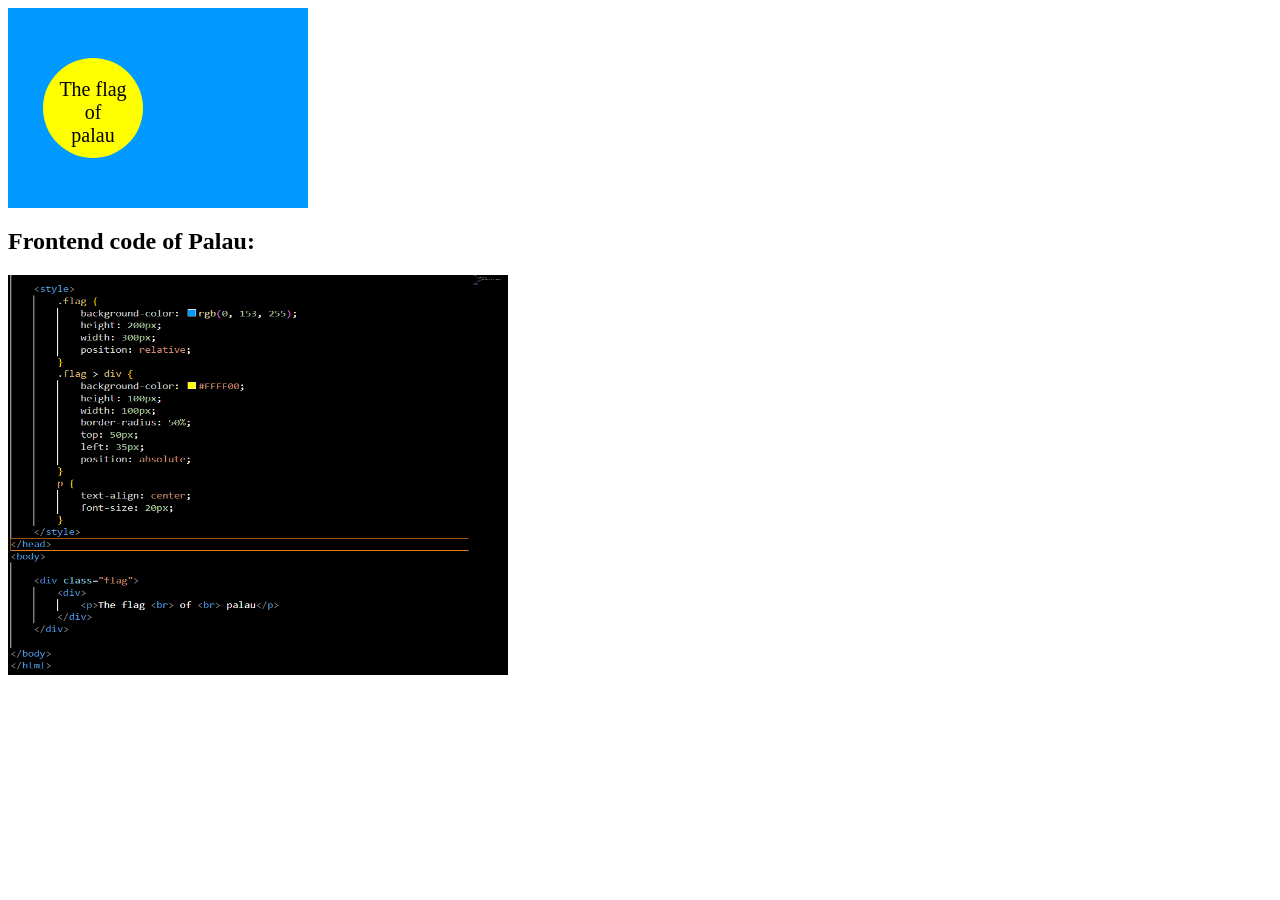
<file: index.html>
<!DOCTYPE html>
<html lang="en">
<head>
    <meta charset="UTF-8">
    <meta name="viewport" content="width=device-width, initial-scale=1.0">
    <title>Document</title>
    <link rel="stylesheet" href="./flagproject.html">

    <style>
        .flag {
            background-color: rgb(0, 153, 255);
            height: 200px;
            width: 300px;
            position: relative;
        }
        .flag > div {
            background-color: #FFFF00;
            height: 100px;
            width: 100px;
            border-radius: 50%;
            top: 50px;
            left: 35px;
            position: absolute;
        }
        p {
            text-align: center;
            font-size: 20px;
        }
    </style>
</head>
<body>
    
    <div class="flag">
        <div>
            <p>The flag <br> of <br> palau</p>
        </div>
    </div>
    <h2>Frontend code of Palau:</h2>
    <img src="./palaucode.png" alt="" style="width: 500px;" height="400px">
    
</body>
</html>
</file>
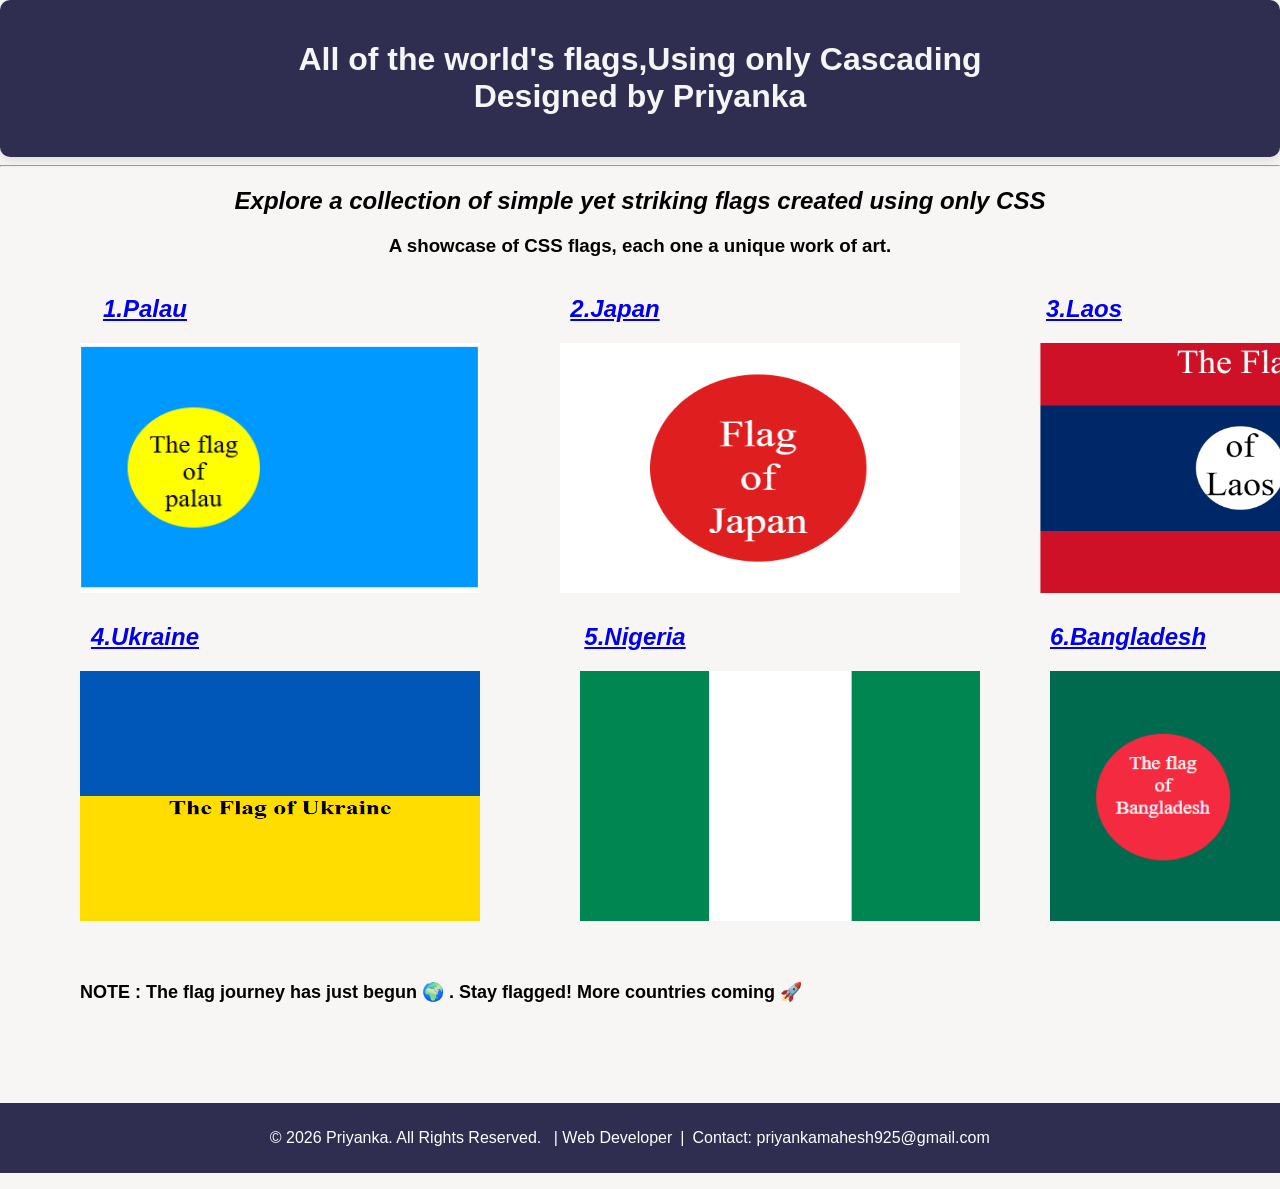
<file: flagproject.html>
<!DOCTYPE html>
<html lang="en">
<head>
    <meta charset="UTF-8">
    <meta name="viewport" content="width=device-width, initial-scale=1.0">
    <title>Document</title>
   <link rel="stylesheet" href="./style.css">

</head>
<body>
    <header>
        <div class="container">
            <h1>All of the world's flags,Using only Cascading<br> Designed by Priyanka <br> </h1>
    

        </div>
    </header>
      <hr>
     <h2>Explore a collection of simple yet striking flags created using only CSS</h2> 
     <h3>A showcase of CSS flags, each one a unique work of art.</h3>
    <div style="display: flex; align-items: flex-start; gap: 200px; padding-left: 30px; ">

    <div class="flag" id="palau" style="width:230px ;">
        <h2><a href="index.html">1.Palau</a></h2>
        <img src="./palau.png" alt="" style="margin-left: 50px; width: 400px; height: 250px;"  >
    </div>

    <div class="flag" id="japan" style="width: 230px;">
        <h2><a href="./index2.html">2.Japan</a></h2>
        <img src="./japan.png" alt="" style="margin-left: 60px; width: 400px; height: 250px;">
    </div>

    <div class="flag" id="laos">
        <h2><a href="./index3.html" style="margin-right: 40px;">3.Laos</a></h2>
    <img src="./laos.png" alt="" style="width: 400px; height: 250px;">
    </div>
    
    </div>

    <div style="display: flex; align-items: flex-start; gap: 200px; padding-left: 30px; margin-top: 200px;">

        <div class="flag" id="ukraine" style="width: 230px;">
            <h2><a href="./index4.html">4.Ukraine</a></h2>
            <img src="./ukraine.png" alt="" style="margin-left: 50px; width: 400px; height: 250px;">
        </div>

        <div class="flag" style="width: 230px; padding-left: 100px; margin-left: 20px;">
            <h2><a href="./index5.html" style="margin-right: 120px;">5.Nigeria</a></h2>
            <img src="./nigeria.png" alt="" style="width: 400px; height: 250px; margin-left: 0px;">
        </div>

        <div class="flag" style="padding-left: 40px;">
            <h2><a href="./index6.html">6.Bangladesh</a></h2>
            <img src="./bangladesh.png" alt="" style="margin-left: 0px; width: 400px; height: 250px;">
        </div>

    </div>

    <h4>NOTE : The flag journey has just begun 🌍 . Stay flagged! More countries coming 🚀</h4>


    <footer>
    <p>© 2026 Priyanka. All Rights Reserved.  | Web Developer | Contact: priyankamahesh925@gmail.com   </p>
  </footer>

    
</p> 
</body>
</html>
</file>
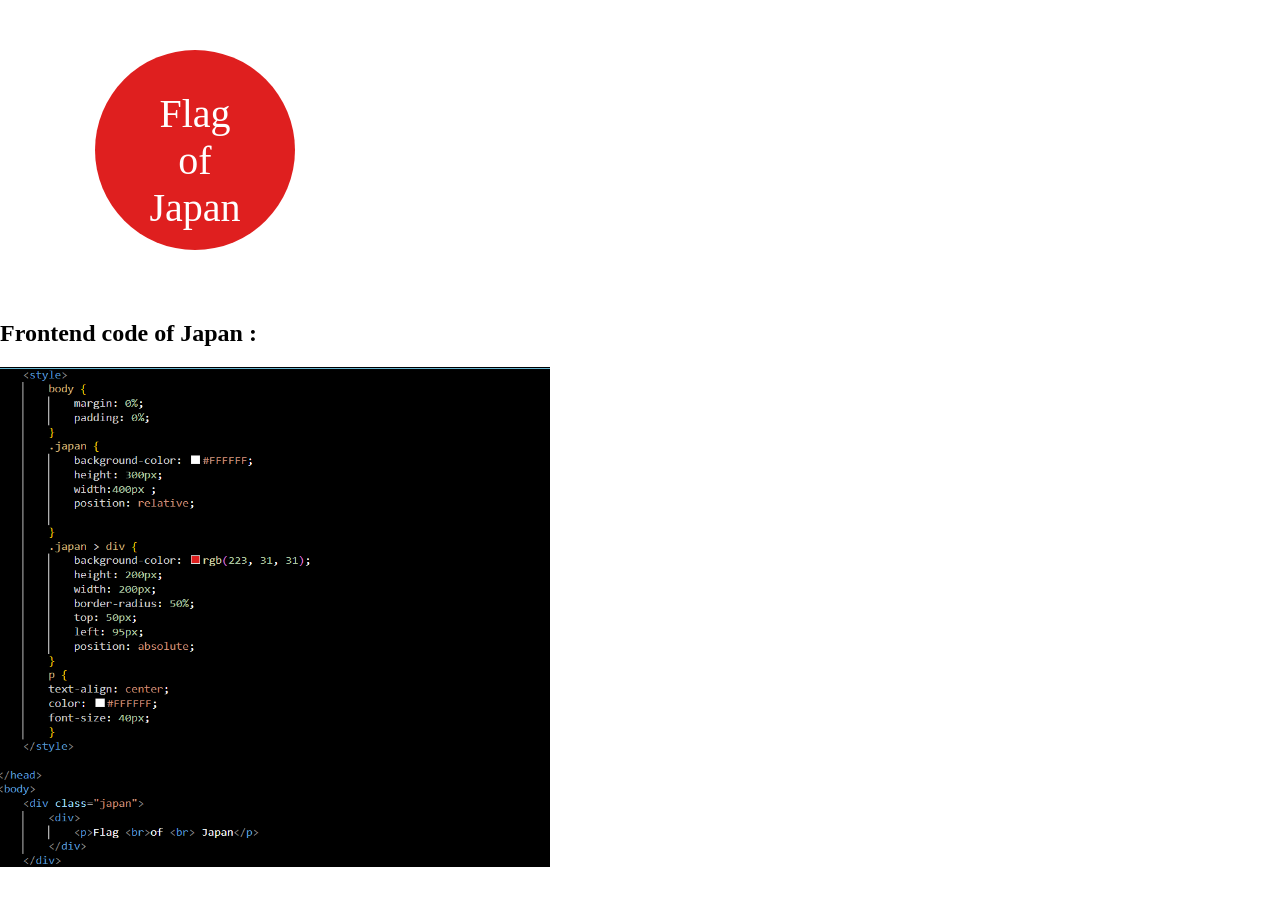
<file: index2.html>
<!DOCTYPE html>
<html lang="en">
<head>
    <meta charset="UTF-8">
    <meta name="viewport" content="width=device-width, initial-scale=1.0">
    <title>Document</title>
    <style>
        body {
            margin: 0%;
            padding: 0%;
        }
        .japan {
            background-color: #FFFFFF;
            height: 300px;
            width:400px ;
            position: relative;

        }
        .japan > div {
            background-color: rgb(223, 31, 31);
            height: 200px;
            width: 200px;
            border-radius: 50%;
            top: 50px;
            left: 95px;
            position: absolute;
        }
        p {
        text-align: center;
        color: #FFFFFF;
        font-size: 40px;
        }
    </style>

</head>
<body>
    <div class="japan">
        <div>
            <p>Flag <br>of <br> Japan</p>
        </div>
    </div>
    <h2>Frontend code of Japan :</h2>
    <img src="./japancode.png" alt="" style="width: 550px;" height="500px">

</body>
</html>
</file>
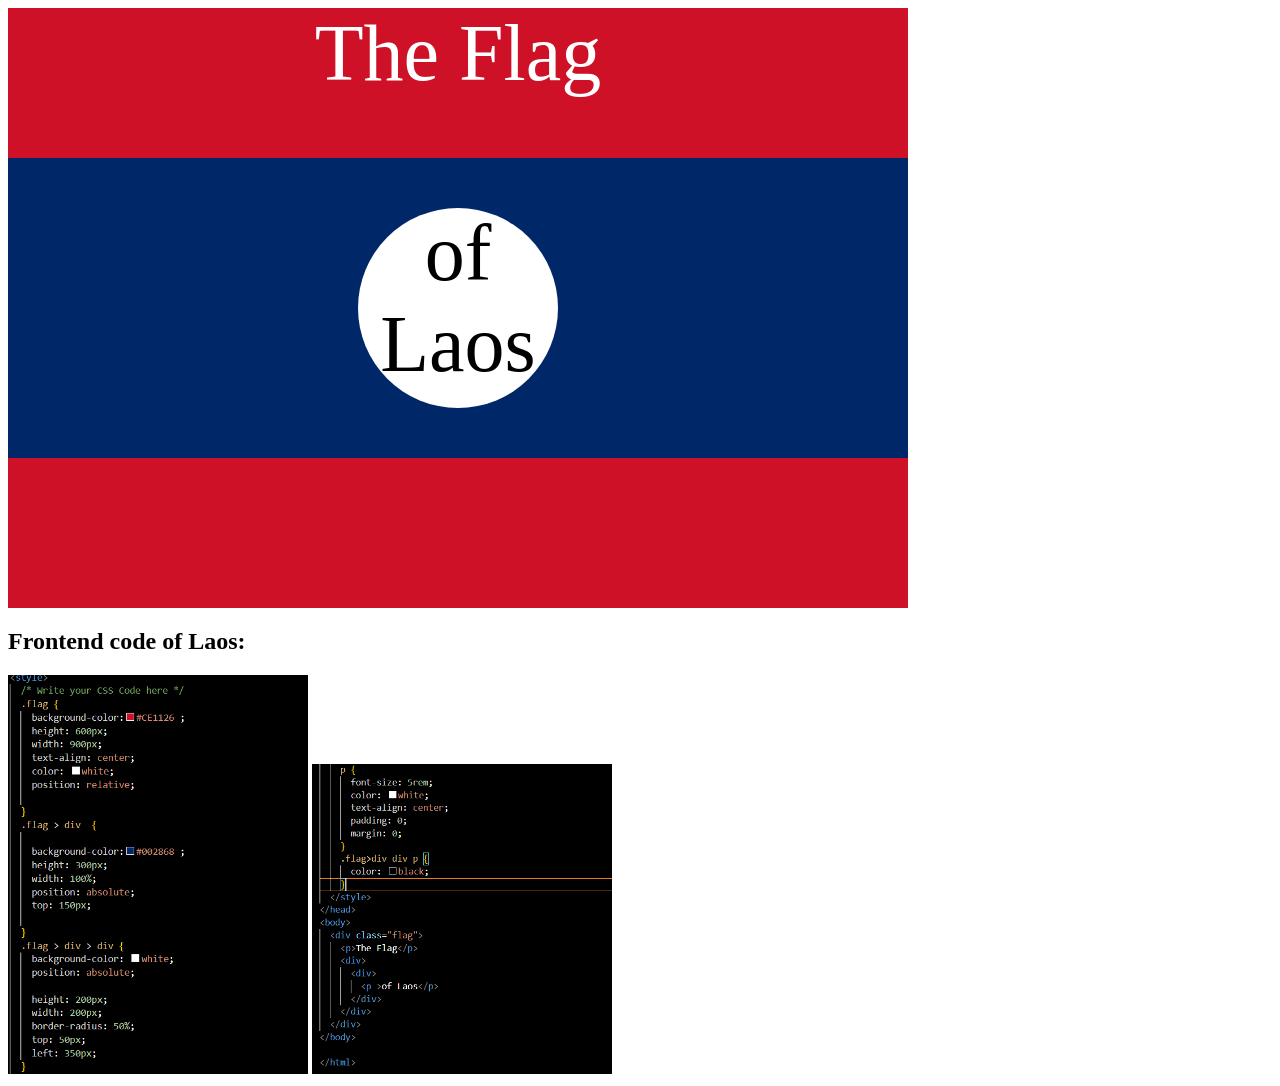
<file: index3.html>
<!DOCTYPE html>
<html lang="en">

<head>
  <meta charset="UTF-8">
  <title>CSS Flag Project</title>
  <style>
    /* Write your CSS Code here */
    .flag {
      background-color:#CE1126 ;
      height: 600px;
      width: 900px;
      text-align: center;
      color: white;
      position: relative;

    }
    .flag > div  {
      
      background-color:#002868 ;
      height: 300px;
      width: 100%;
      position: absolute;
      top: 150px;
      
    }
    .flag > div > div {
      background-color: white;
      position: absolute;
      
      height: 200px;
      width: 200px;
      border-radius: 50%;
      top: 50px;
      left: 350px;
    }
    p {
      font-size: 5rem;
      color: white;
      text-align: center;
      padding: 0;
      margin: 0;
    }
    .flag>div div p {
      color: black;
    }
  </style>
</head>
<body>
  <div class="flag">
    <p>The Flag</p>
    <div>
      <div>
        <p >of Laos</p>
      </div>
    </div>
  </div>
  <h2>Frontend code of Laos:</h2>
  <img src="./laoscode1.png" alt="" style="width: 300px;">
  <img src="./laoscode2.png" alt="" style="width: 300px;">

</body>

</html>
</file>
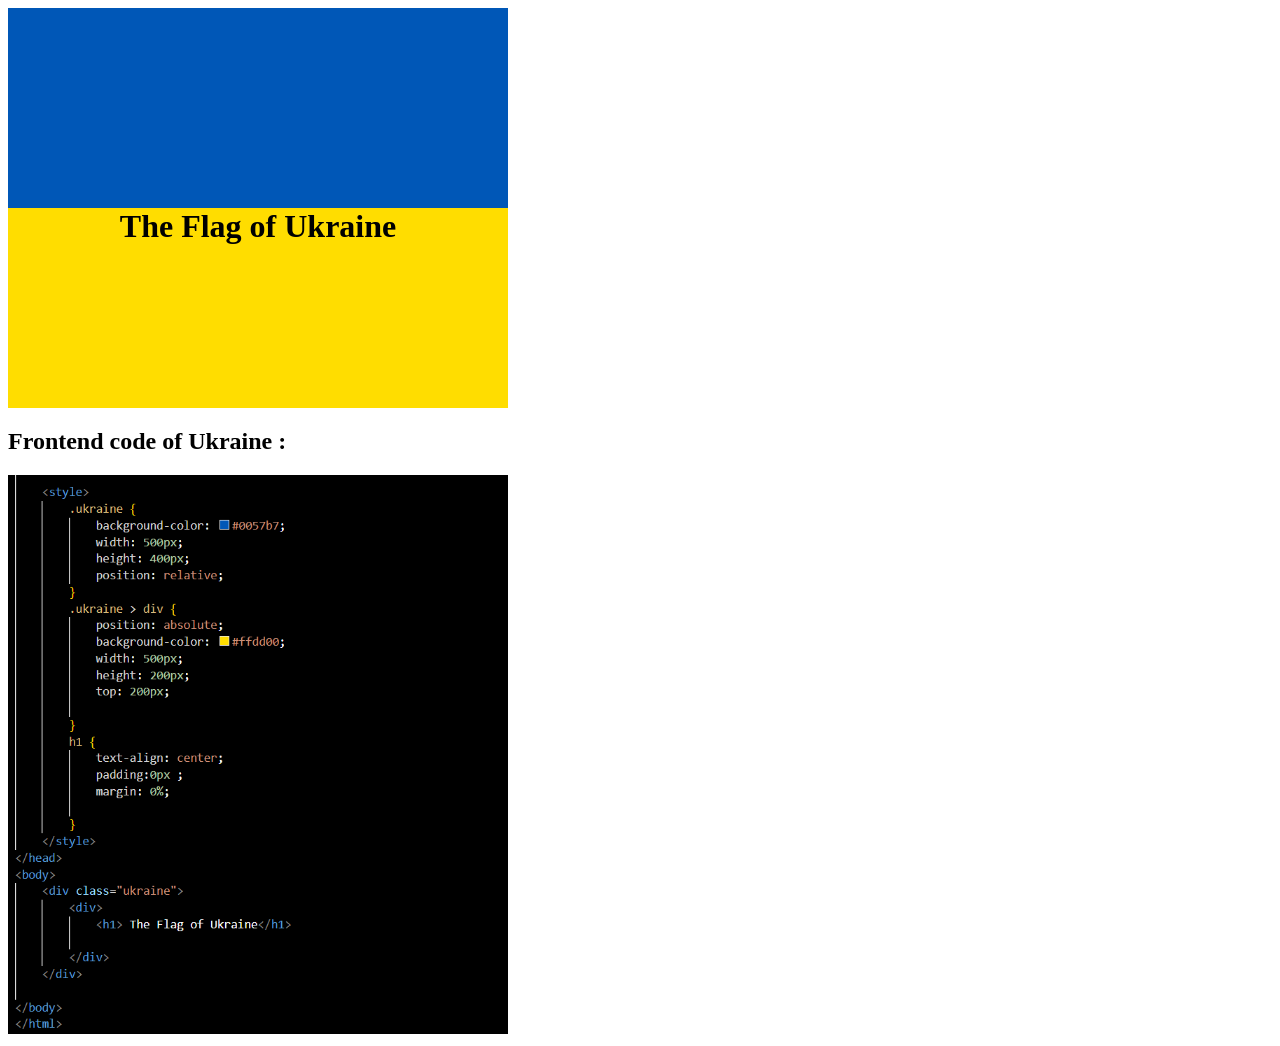
<file: index4.html>
<!DOCTYPE html>
<html lang="en">
<head>
    <meta charset="UTF-8">
    <meta name="viewport" content="width=device-width, initial-scale=1.0">
    <title>Document</title>

    <style>
        .ukraine {
            background-color: #0057b7;
            width: 500px;
            height: 400px;
            position: relative;
        }
        .ukraine > div {
            position: absolute;
            background-color: #ffdd00;
            width: 500px;
            height: 200px;
            top: 200px;

        }
        h1 {
            text-align: center;
            padding:0px ;
            margin: 0%;
            
        }
    </style>
</head>
<body>
    <div class="ukraine">
        <div>
            <h1> The Flag of Ukraine</h1>

        </div>
    </div>
    <h2>Frontend code of Ukraine :</h2>
    <img src="./ukrainecode.png" alt="" style="width: 500px; ">
    
</body>
</html>
</file>
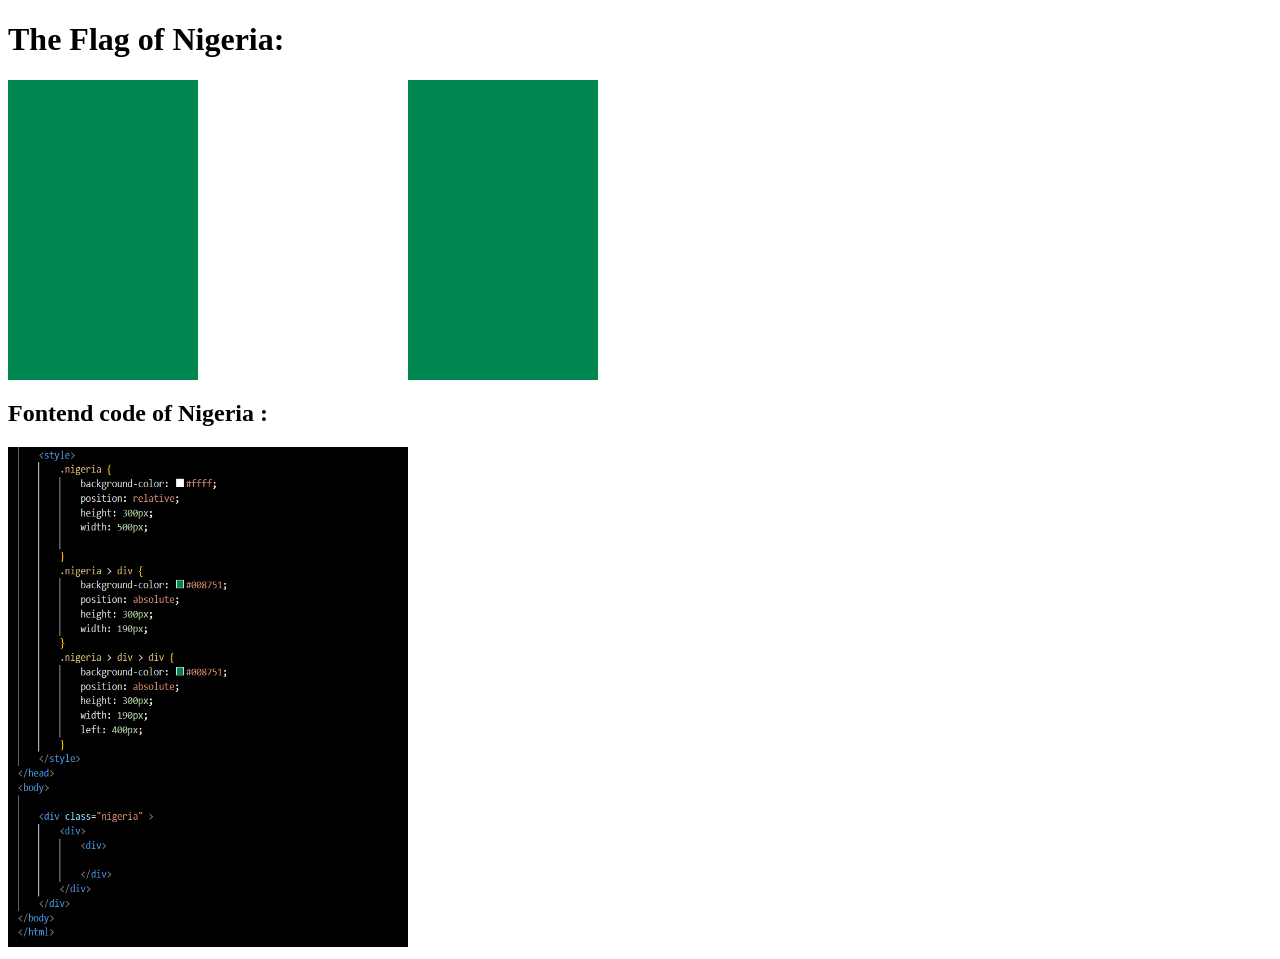
<file: index5.html>
<!DOCTYPE html>
<html lang="en">
<head>
    <meta charset="UTF-8">
    <meta name="viewport" content="width=device-width, initial-scale=1.0">
    <title>Document</title>
    <style>
        .nigeria {
            background-color: #ffff;
            position: relative;
            height: 300px;
            width: 500px;

        }
        .nigeria > div {
            background-color: #008751;
            position: absolute;
            height: 300px;
            width: 190px;
        }
        .nigeria > div > div {
            background-color: #008751;
            position: absolute;
            height: 300px;
            width: 190px;
            left: 400px;
        }
    </style>
</head>
<body>
    <h1>The Flag of Nigeria:</h1>
    
    <div class="nigeria" >
        <div>
            <div>
                
            </div>
        </div>
    </div>
    <h2>Fontend code of Nigeria :</h2>
    <img src="./nigeriacode.png" alt="" style="width: 400px; height: 500px;">
</body>
</html>
</file>
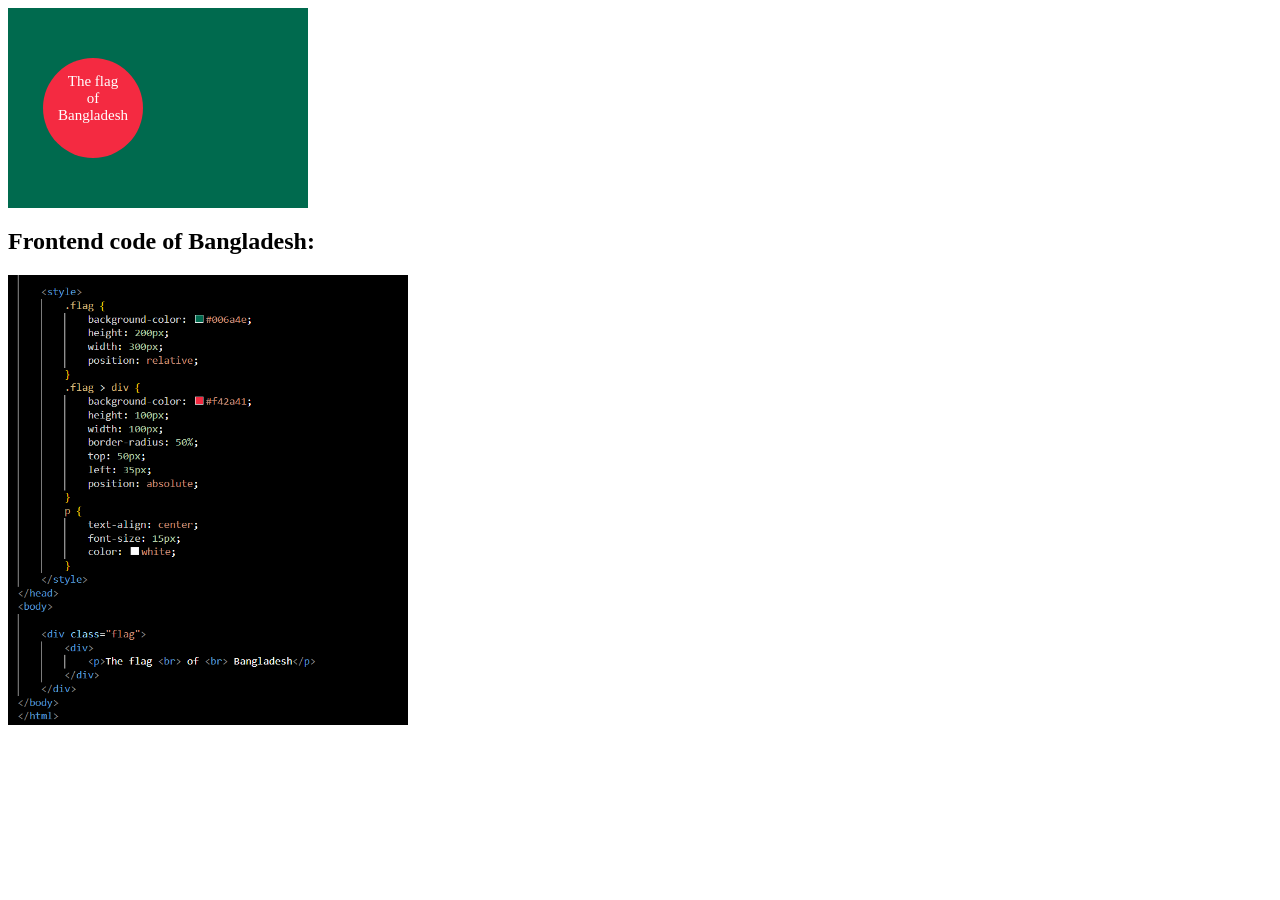
<file: index6.html>
<!DOCTYPE html>
<html lang="en">
<head>
    <meta charset="UTF-8">
    <meta name="viewport" content="width=device-width, initial-scale=1.0">
    <title>Document</title>
    <link rel="stylesheet" href="./flagproject.html">

    <style>
        .flag {
            background-color: #006a4e;
            height: 200px;
            width: 300px;
            position: relative;
        }
        .flag > div {
            background-color: #f42a41;
            height: 100px;
            width: 100px;
            border-radius: 50%;
            top: 50px;
            left: 35px;
            position: absolute;
        }
        p {
            text-align: center;
            font-size: 15px;
            color: white;
        }
    </style>
</head>
<body>
    
    <div class="flag">
        <div>
            <p>The flag <br> of <br> Bangladesh</p>
        </div>
    </div>
    <h2>Frontend code of Bangladesh:</h2>
    <img src="./bangladeshcode.png" alt="" height="450px" width="400px">
</body>
</html>
</file>
<file: style.css>
body {
    background: #f8f5f5;
    margin: 0px;
    padding: 0%;
    font-size: 16px;
    font-family: 'Trebuchet MS', 'Lucida Sans Unicode', 'Lucida Grande', 'Lucida Sans', Arial, sans-serif;

}
.container {
      max-width: 2000px;
      margin-top: 0%;
      background-color: rgba(14, 14, 54, 0.853);
      color: #f5f5f5
;
      padding: 20px;
      
      border-radius: 10px;
      box-shadow: 0 4px 10px rgba(0,0,0,0.1);
    }
h1 {
    text-align: center;
}
h2 {
    text-align: center;
    font-style: oblique;
}
h3 {
    text-align: center;
    font-family: 'Lucida Sans', 'Lucida Sans Regular', 'Lucida Grande', 'Lucida Sans Unicode', Geneva, Verdana, sans-serif;
}
.flag {
    display: inline block;
    height: 8rem;
    width: 8rem;
    position: relative;
}
#palau {
    position: relative;
    
}
#japan {
   
        text-align: center;
        left: 40px;
        
}
div > div > div {
    text-align: center;
    padding-left: 3%;
    
}
#laos {
    text-align: left;
    left: 150px;
    
}
h4 {
    margin-top: 250px;
    margin-bottom: 0px;
    font-size: large;
    font-family: 'Gill Sans', 'Gill Sans MT', Calibri, 'Trebuchet MS', sans-serif;
    padding-left: 40px;
    margin-left: 40px;
}
footer {
      background-color: rgba(14, 14, 54, 0.853);
      color: white;
      text-align: center;
      margin-top: 100px;
      padding: 10px;
    }
</file>
